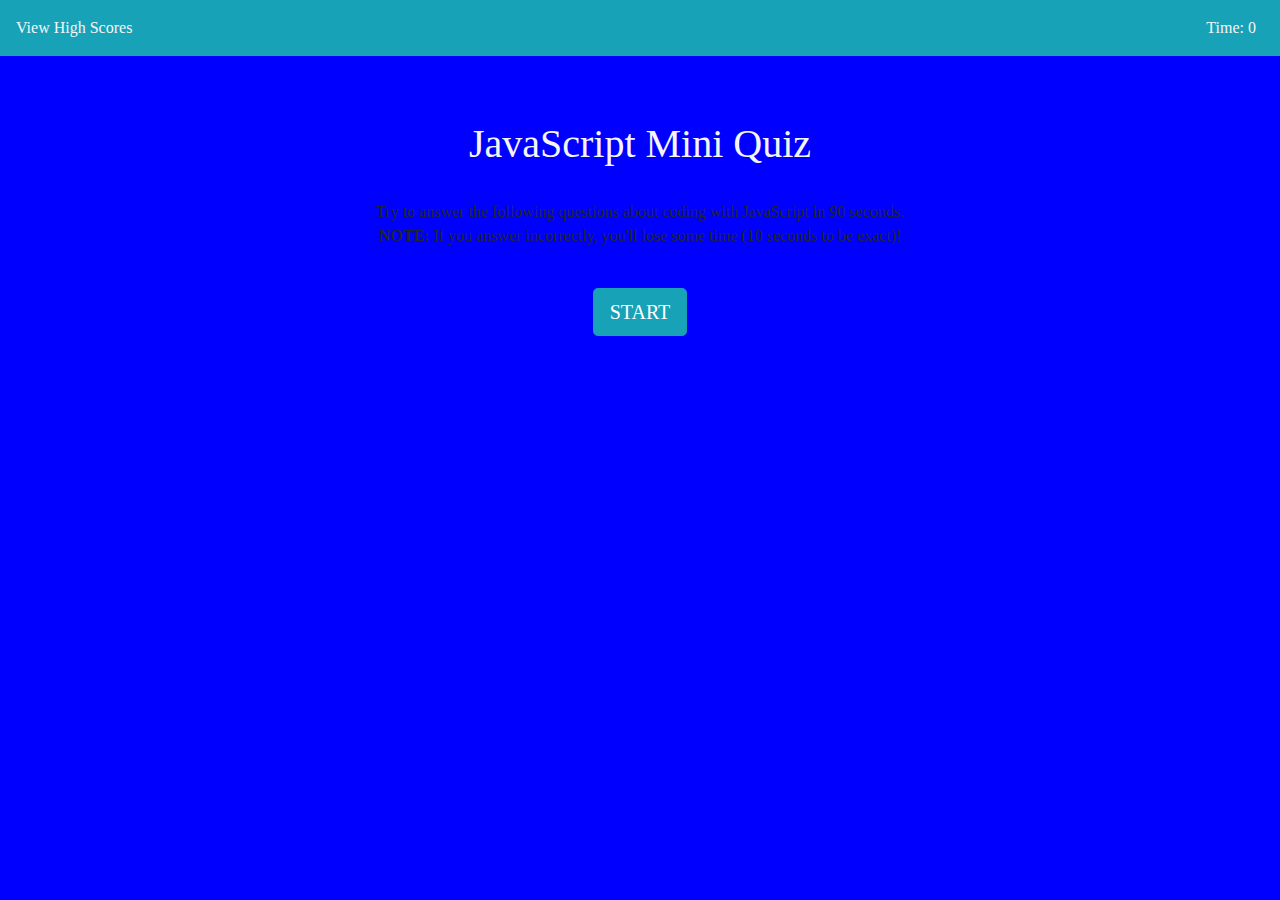
<file: index.html>
<!DOCTYPE html>
<html lang="en-US">
    <head>

        <meta charset="utf-8">
        <meta name="viewport" content="width=device-width, initial-scale=1, shrink-to-fit=no">

        <link rel="stylesheet" href="https://stackpath.bootstrapcdn.com/bootstrap/4.3.1/css/bootstrap.min.css" integrity="sha384-ggOyR0iXCbMQv3Xipma34MD+dH/1fQ784/j6cY/iJTQUOhcWr7x9JvoRxT2MZw1T" crossorigin="anonymous">
        <link rel="stylesheet" href="styles.css">

        <title>JavaScript Code Quiz!</title>
    </head>

    <body>
        <header class="p-3" style="background-color: #17a2b8">
            <a href="scores.html">View High Scores</a>
            <span id="timer" class="float-right mr-2">Time: 0</span>
        </header>
        
        <!-- Home Screen -->
        <div class="container mt-5" id="home">
            <div class="row justify-content-center mt-5 pt-3 pb-3">
                <div class="col-10 col-lg-8 text-center">
                    <h1>JavaScript Mini Quiz</h1> <br>
                    <p>Try to answer the following questions about coding with JavaScript in 90 seconds. <br>
                    <strong>NOTE:</strong> If you answer incorrectly, you'll lose some time (10 seconds to be exact)!</p> <br>
                    <button type="button" id="startBtn" class="btn btn-info btn-lg">START</button>
                </div>
            </div>
        </div>
        
        <!-- Q&A -->
        <div class="container mt-5 d-none" id="quiz">
            <div class="row justify-content-center mt-5 pt-3 pb-3">
                <div class="col-10 col-lg-8" id="QA-block">
                    <h3 id="questions" class="mb-4">QUESTION</h3>
                    <ul id="answers" class="list-unstyled">
                        <li class="answerChoice">A) </li>
                        <li class="answerChoice">B) </li>
                        <li class="answerChoice">C) </li>
                        <li class="answerChoice">D) </li>
                    </ul>
                    <p class="feedback"></p>
                </div>
            </div>
        </div>
        
        <!-- Finished Screen -->
        <div class="container mt-5 d-none" id="submit-score">
            <div class="row justify-content-center mt-5 pt-3 pb-3">
                <div class="col-10 col-lg-8">
                    <h2>All Done!</h2>
                    <p id="user-score"> </p>
                    <form class="form-group">
                        <label for="new-score">Enter your name: </label>
                        <input type="text" id="userName"> 
                        <button type="button" class="btn btn-info btn-sm submitBtn">Submit</button>
                    </form>
                </div>
            </div>
        </div>

        <script src="https://code.jquery.com/jquery-3.3.1.slim.min.js" integrity="sha384-q8i/X+965DzO0rT7abK41JStQIAqVgRVzpbzo5smXKp4YfRvH+8abtTE1Pi6jizo" crossorigin="anonymous"></script>
        <script src="https://cdnjs.cloudflare.com/ajax/libs/popper.js/1.14.7/umd/popper.min.js" integrity="sha384-UO2eT0CpHqdSJQ6hJty5KVphtPhzWj9WO1clHTMGa3JDZwrnQq4sF86dIHNDz0W1" crossorigin="anonymous"></script>
        <script src="https://stackpath.bootstrapcdn.com/bootstrap/4.3.1/js/bootstrap.min.js" integrity="sha384-JjSmVgyd0p3pXB1rRibZUAYoIIy6OrQ6VrjIEaFf/nJGzIxFDsf4x0xIM+B07jRM" crossorigin="anonymous"></script>
        <script src="questions.js"></script>
        <script src="script.js"></script>
    </body>
</html>
</file>
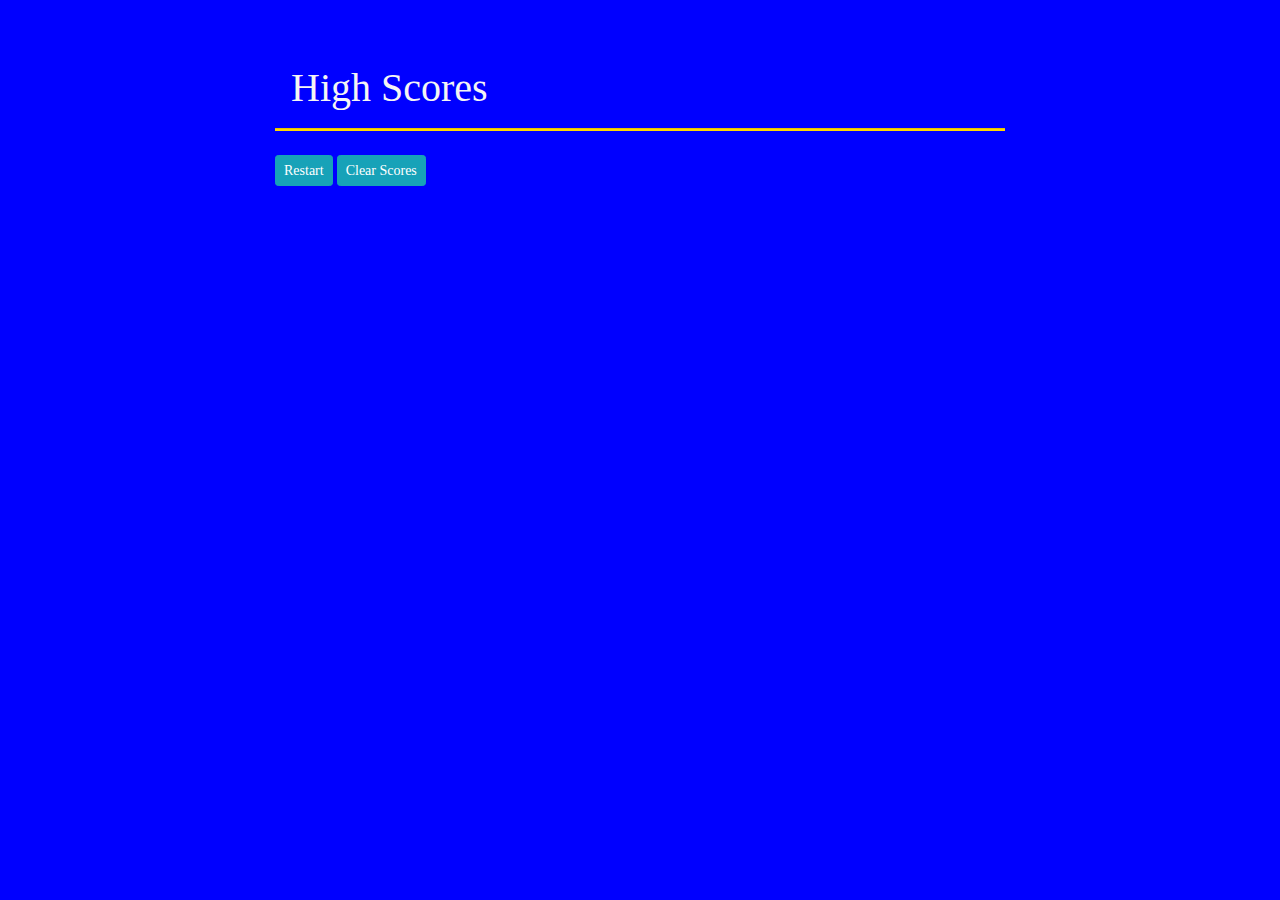
<file: scores.html>
<!DOCTYPE html>
<html lang="en-US">
<head>

    <meta charset="utf-8">
    <meta name="viewport" content="width=device-width, initial-scale=1, shrink-to-fit=no">

    <link rel="stylesheet" href="https://stackpath.bootstrapcdn.com/bootstrap/4.3.1/css/bootstrap.min.css" integrity="sha384-ggOyR0iXCbMQv3Xipma34MD+dH/1fQ784/j6cY/iJTQUOhcWr7x9JvoRxT2MZw1T" crossorigin="anonymous">
    <link rel="stylesheet" href="styles.css">

    <title>Javascript Code Quiz!</title>
</head>
<body>
    <div class="container mt-5">
        <div class="row justify-content-center mt-5 pt-3 pb-3">
            <div class="col-10 col-lg-8">
                <h1 id="scoresTitle">High Scores</h1> <hr>
                <ol id='score-list' class="mb-4"></ol>
                <button type="button" class="btn btn-info btn-sm restartBtn">Restart</button>
                <button type="button" class="btn btn-info btn-sm clearBtn">Clear Scores</button>
            </div>
        </div>
    </div>
    



    <script src="https://code.jquery.com/jquery-3.3.1.slim.min.js" integrity="sha384-q8i/X+965DzO0rT7abK41JStQIAqVgRVzpbzo5smXKp4YfRvH+8abtTE1Pi6jizo" crossorigin="anonymous"></script>
    <script src="https://cdnjs.cloudflare.com/ajax/libs/popper.js/1.14.7/umd/popper.min.js" integrity="sha384-UO2eT0CpHqdSJQ6hJty5KVphtPhzWj9WO1clHTMGa3JDZwrnQq4sF86dIHNDz0W1" crossorigin="anonymous"></script>
    <script src="https://stackpath.bootstrapcdn.com/bootstrap/4.3.1/js/bootstrap.min.js" integrity="sha384-JjSmVgyd0p3pXB1rRibZUAYoIIy6OrQ6VrjIEaFf/nJGzIxFDsf4x0xIM+B07jRM" crossorigin="anonymous"></script>
    <script src="scores.js"></script>
</body>
</html>
</file>
<file: styles.css>
html, body {
    background-color: blue;
    font-family: Cambria, Cochin, Georgia, Times, 'Times New Roman', serif;
}
h1, h2, a, span {
    color: whitesmoke;
}

#score-list {
    font-size: 1.2rem;
    color: rgb(177, 174, 18);    
}
ol {
    list-style: none;
    counter-reset: li;
}

li {
    counter-increment: li;
}

li::before {
    content: "." counter(li);
    color: rgb(128, 51, 0);
    display: inline-block;
    width: 1rem;
    margin-left: -1.5rem;
    margin-right: 0.5rem;
    text-align: right;
    direction: rtl;
}

hr {
    height: 2px;
    background-color: gold;
}

#scoresTitle {
    padding-left: 1rem;
    box-sizing: content-box;
}
</file>
